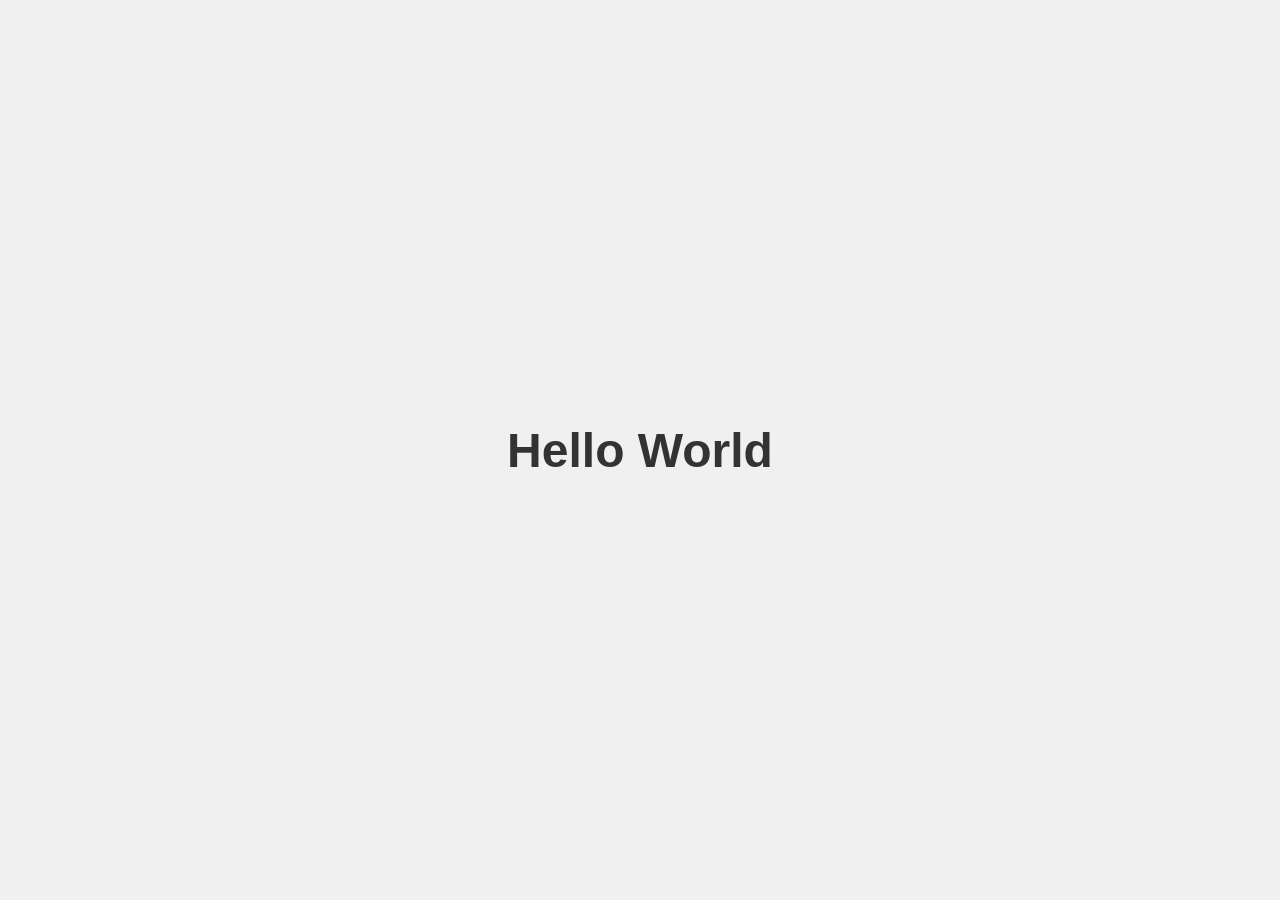
<file: hello-world/index.html>
<!DOCTYPE html>
<html lang="ko">
<head>
  <meta charset="UTF-8">
  <meta name="viewport" content="width=device-width, initial-scale=1.0">
  <title>Hello World</title>
  <style>
    body {
      margin: 0;
      display: flex;
      justify-content: center;
      align-items: center;
      height: 100vh;
      background-color: #f0f0f0;
      font-family: Arial, sans-serif;
    }
    h1 {
      font-size: 3rem;
      color: #333;
    }
  </style>
</head>
<body>
  <h1>Hello World</h1>
</body>
</html>
</file>
